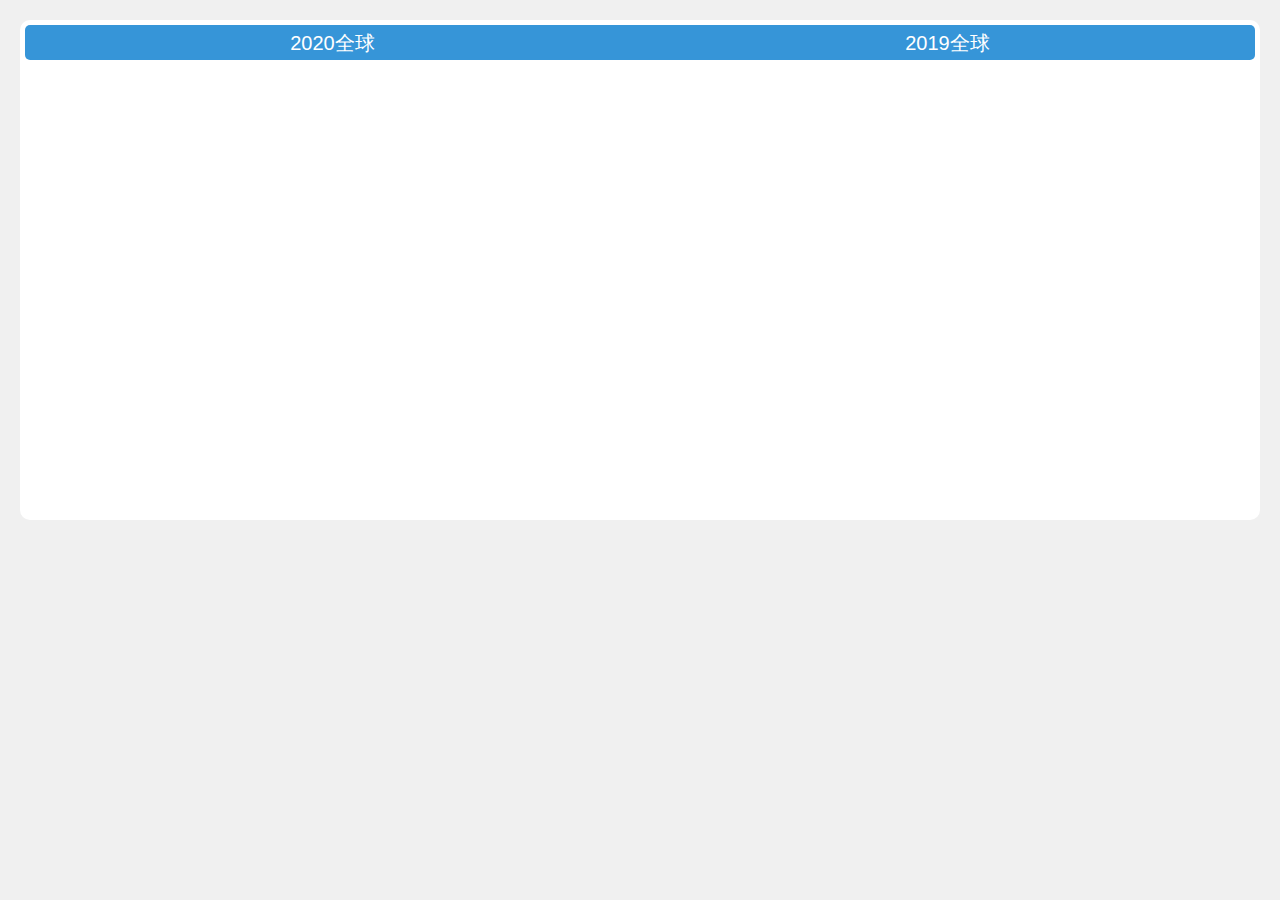
<file: cpi/index.html>
<!DOCTYPE html>
<html lang="zh">
<head>
    <meta charset="UTF-8">
    <meta http-equiv="X-UA-Compatible" content="IE=edge">
    <meta name="viewport" content="width=device-width, initial-scale=1.0">
    <title>清廉指数</title>
    <link rel="stylesheet" href="../init.css">
    <link rel="stylesheet" href="index.css">
    <script src="../init.js"></script>
</head>
<body>
    <section class="world">
        <div class="banner">
            <div goto='#chart'>2020全球</div>
            <div goto='#chart2'>2019全球</div>
        </div>
        <div class="content">
            <div class="chartRow"></div>
            <div class="chartRow" style="display: none;"></div>
        </div>
    </section>
</body>
<script src="index.js"></script>
</html>
</file>
<file: init.css>
*{
    margin: 0;
    padding: 0;
    box-sizing: border-box;
}
body{
    font-family: Arial, Helvetica, sans-serif;
}
body::-webkit-scrollbar{
    display: none;
}
h1,h2{
    font-size:100%;
    font-weight:normal;
}
</file>
<file: cpi/index.css>
body{
    background-color: rgb(240, 240, 240);
}
/* world */
.world{
    position: relative;
    margin: 20px;
    height: 500px;
    background-color: #fff;
    border-radius: 10px;
}
.world .banner{
    position: absolute;
    top: 5px;
    left: 5px;
    right: 5px;
    border-radius: 5px;
    height: 35px;
    background-color: #3695D8;
    display: flex;
    align-items: center;
    justify-content: space-around;
}
.world .banner div{
    color: #fff;
    height: 30px;
    line-height: 30px;
    font-size: 20px;
    padding: 0 10px;
    border-radius: 5px;
    cursor: pointer;
    transition-duration: .2s;
}
.world .banner div:hover{
    background-color: rgba(0, 0, 0, 0.2);
    transition-duration: .2s;
}
.world .content{
    position: absolute;
    top: 45px;
    left: 5px;
    right: 5px;
    bottom: 5px;
    border-radius: 5px;
    overflow: hidden;
}
.world .content>div{
    height: 100%;
    width: 100%;
    overflow-x: hidden;
    overflow-y: scroll;
    background-color: #fff;
}
.world .chart1 div{
    height: 30px;
    background-color: rgba(54, 148, 216, 0.2);
    margin: 5px 0;
    display: flex;
    align-items: center;
    position: relative;
}
.world .chart1 p{
    position: absolute;
    background-color: cornflowerblue;
    left: 80px;
    right: 10px;
    top: 0;
    bottom: 0;
}
.world .chart1 span{
    display: block;
    height: 100%;
    background-color: crimson;
}
</file>
